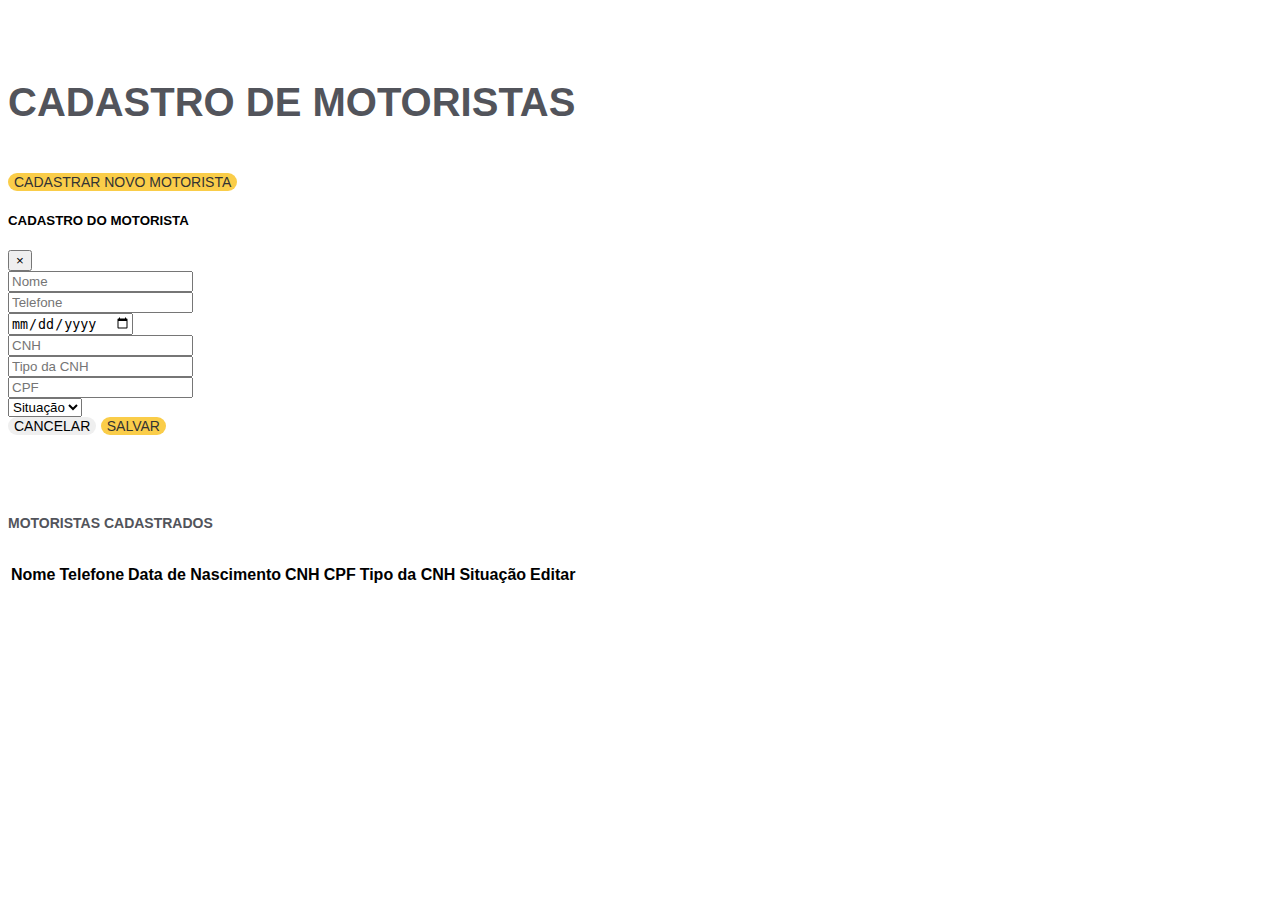
<file: Triton_transportes_base/Cadastro_motoristas/index.html>
<!DOCTYPE html>
<html lang="pt-br">
  <head>
    <meta charset="utf-8" />
    <meta
      name="viewport"
      content="width=device-width, initial-scale=1, shrink-to-fit=no"
    />

    <link
      rel="stylesheet"
      href="https://stackpath.bootstrapcdn.com/bootstrap/4.1.3/css/bootstrap.min.css"
      integrity="sha384-MCw98/SFnGE8fJT3GXwEOngsV7Zt27NXFoaoApmYm81iuXoPkFOJwJ8ERdknLPMO"
      crossorigin="anonymous"
    />

    <link
      rel="stylesheet"
      type="text/css"
      href="https://cdn.datatables.net/v/bs4/dt-1.10.21/r-2.2.5/datatables.min.css"
    />

    <link rel="stylesheet" href="css/style.css" />

    <title>CADASTRO DE MOTORISTAS</title>
  </head>

  <body>
    <div class="container text-center titulo">
      <h1 class="font-weight-bold">CADASTRO DE MOTORISTAS</h1>
    </div>

    <section class="container text-center cadastro">
      <!-- Botão para acionar modal -->

      <button
        type="button"
        class="btn btn-primary botao-modal"
        id="btnCadastro"
      >
        CADASTRAR NOVO MOTORISTA
      </button>

      <!-- Modal -->
      <div
        class="modal fade"
        id="modalCentro"
        tabindex="-1"
        role="dialog"
        aria-labelledby="TituloModalCentralizado"
        aria-hidden="true"
      >
        <div class="modal-dialog modal-dialog-centered" role="document">
          <div class="modal-content">
            <div class="modal-header">
              <h5 class="modal-title" id="TituloModalCentralizado">
                CADASTRO DO MOTORISTA
              </h5>
              <button
                type="button"
                class="close"
                data-dismiss="modal"
                aria-label="Fechar"
              >
                <span aria-hidden="true">&times;</span>
              </button>
            </div>
            <div class="modal-body">
              <form id="cadastroForm" novalidate>
                <div class="row">
                  <div class="form-group col">
                    <input
                      type="text"
                      class="form-control"
                      id="nome"
                      placeholder="Nome"
                    />
                  </div>
                </div>

                <div class="row">
                  <div class="form-group col-sm-6">
                    <input
                      type="text"
                      class="form-control"
                      id="telefone"
                      placeholder="Telefone"
                    />
                  </div>

                  <div class="form-group col-sm-6">
                    <input
                      type="date"
                      class="form-control"
                      id="dataNascimento"
                      placeholder="Data de Nascimento"
                    />
                  </div>
                </div>

                <div class="row">
                  <div class="form-group col">
                    <input
                      type="text"
                      class="form-control"
                      id="cnh"
                      placeholder="CNH"
                      maxlength="11"
                    />
                  </div>
                  <div class="form-group col">
                    <input
                      type="text"
                      class="form-control"
                      id="cnhTipo"
                      placeholder="Tipo da CNH"
                    />
                  </div>
                </div>

                <div class="row">
                  <div class="form-group col">
                    <input
                      type="text"
                      class="form-control"
                      id="cpf"
                      placeholder="CPF"
                      maxlength="14"
                    />
                  </div>
                  <div class="form-group col">
                    <select class="custom-select mr-sm-2" id="situacao">
                      <option selected value="">Situação</option>
                      <option value="true">Ativo</option>
                      <option value="false">Inativo</option>
                    </select>
                  </div>
                </div>

                <input type="hidden" id="motoristaID" name="motoristaID" />
              </form>
            </div>
            <div class="modal-footer">
              <button
                type="button"
                class="btn btn-secondary"
                data-dismiss="modal"
              >
                CANCELAR
              </button>
              <button type="submit" class="btn btn-primary" id="botaoSalvar">
                SALVAR
              </button>
            </div>
          </div>
        </div>
      </div>
    </section>

    <section class="container motoristas-cadastrados">
      <h2 class="text-center">MOTORISTAS CADASTRADOS</h2>
      <div class="table-responsive">
        <table class="table" id="tabelaMotoristas">
          <thead>
            <tr>
              <th>Nome</th>
              <th>Telefone</th>
              <th>Data de Nascimento</th>
              <th>CNH</th>
              <th>CPF</th>
              <th>Tipo da CNH</th>
              <th>Situação</th>
              <th>Editar</th>
            </tr>
          </thead>
        </table>
      </div>
    </section>

    <script
      src="https://code.jquery.com/jquery-3.3.1.slim.min.js"
      integrity="sha384-q8i/X+965DzO0rT7abK41JStQIAqVgRVzpbzo5smXKp4YfRvH+8abtTE1Pi6jizo"
      crossorigin="anonymous"
    ></script>
    <script
      src="https://cdnjs.cloudflare.com/ajax/libs/popper.js/1.14.3/umd/popper.min.js"
      integrity="sha384-ZMP7rVo3mIykV+2+9J3UJ46jBk0WLaUAdn689aCwoqbBJiSnjAK/l8WvCWPIPm49"
      crossorigin="anonymous"
    ></script>
    <script
      src="https://stackpath.bootstrapcdn.com/bootstrap/4.1.3/js/bootstrap.min.js"
      integrity="sha384-ChfqqxuZUCnJSK3+MXmPNIyE6ZbWh2IMqE241rYiqJxyMiZ6OW/JmZQ5stwEULTy"
      crossorigin="anonymous"
    ></script>
    <script
      type="text/javascript"
      src="https://cdn.datatables.net/v/bs4/dt-1.10.21/r-2.2.5/datatables.min.js"
    ></script>

    <script src="js/dataTable.pt-BR.min.js"></script>
    <script src="./js/store.js"></script>
    <script src="./js/scripts.js"></script>
  </body>
</html>
</file>
<file: Triton_transportes_base/Cadastro_motoristas/css/style.css>
body {
  font-family: -apple-system, BlinkMacSystemFont, "Segoe UI", Roboto, Oxygen,
    Ubuntu, Cantarell, "Open Sans", "Helvetica Neue", sans-serif;
}

.titulo {
  margin: 5em auto 2em auto;
}

.titulo h1 {
  font-size: 21px;
  color: #52545b;
}

@media (min-width: 500px) {
  .titulo h1 {
    font-size: 30px;
  }
}

@media (min-width: 700px) {
  .titulo h1 {
    font-size: 35px;
  }
}

@media (min-width: 900px) {
  .titulo h1 {
    font-size: 40px;
  }
}

.motoristas-cadastrados h2 {
  font-size: 14px;
  color: #52545b;
  padding-bottom: 1.5em;
}

@media (min-width: 641px) {
  .motoristas-cadastrados h2 {
    text-align: left !important;
  }
}

.cadastro {
  margin: 3em auto 3em auto;
}

.btn-primary {
  color: #333333;
  background-color: #facd49;
  font-size: 11px;
}

.btn-secondary {
  font-size: 11px;
}

@media (min-width: 500px) {
  .btn-primary {
    font-size: 14px;
  }

  .btn-secondary {
    font-size: 14px;
  }
}

.btn {
  border: none;
  border-radius: 100px;
  border-width: 2px;
}

.btn-primary:hover {
  color: #333333;
  background-color: #facd49;
  border-color: #facd49;
}

.btn:focus,
.btn:active {
  outline: none !important;
  box-shadow: none !important;
  background-color: #facd49 !important;
  color: #333333 !important;
}

.motoristas-cadastrados {
  margin: 5em auto 3em auto;
}

.btnEditar {
  border: 0;
  width: 25px;
  background: none;
}
</file>
